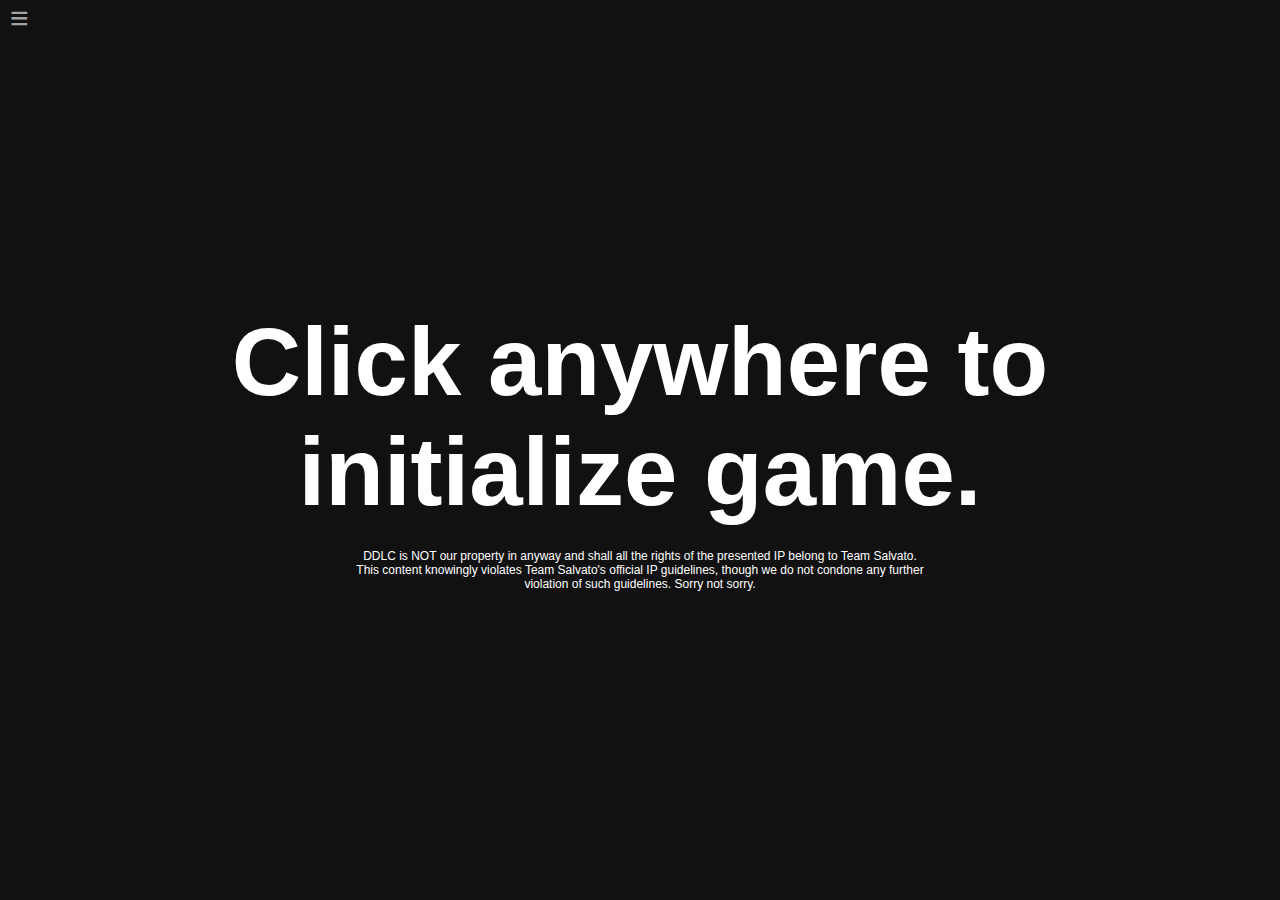
<file: Selenite_files/index.html>
<!DOCTYPE html>
<!-- saved from url=(0051)https://selenite.cc/resources/semag/ddlc/index.html -->
<html lang="en-us"><head><meta http-equiv="Content-Type" content="text/html; charset=UTF-8">
        <script src="./all.min.js"></script>
        
        
        <title>Doki Doki Literature Club!</title>
        <meta content="width=device-width,initial-scale=1" name="viewport">
        <link href="https://selenite.cc/resources/semag/ddlc/manifest.json" rel="manifest">
        <link href="https://selenite.cc/resources/semag/ddlc/icons/web-icon.png" rel="icon" sizes="128x128" type="image/png">

        <link rel="preconnect" href="https://fonts.googleapis.com/">
        <link rel="preconnect" href="https://fonts.gstatic.com/" crossorigin="">
        <link href="./css2" rel="stylesheet">

        <meta content="#000" name="theme-color">
        <style>
            html {
                background: #111;
                font-family: sans-serif
            }

            .filesystem-list-object {
                cursor: pointer;
                font-family: Montserrat, sans-serif;
            }

            #canvas {
                position: absolute;
                top: 0;
                left: 0;
                width: 100%;
                height: 100%;
                background: #000;
                border: 0 none
            }

            .visible {
                visibility: visible;
                opacity: 1;
                transition: opacity .1s linear
            }

            .hidden {
                visibility: hidden;
                opacity: 0;
                transition: visibility 0s .25s, opacity .25s linear
            }

            #inputDiv,
            #statusDiv {
                background: rgba(0, 0, 0, .75);
                width: 50%;
                margin: auto;
                min-width: 340px;
                padding: 10px;
                position: absolute;
                top: 0;
                left: 0;
                right: 0;
                border-radius: 0 0 5px 5px
            }

            #statusTextDiv {
                overflow: auto;
                max-height: 40vh;
                color: #ccc;
                font-size: 14px
            }

            #statusProgress {
                display: none;
                width: 100%
            }

            #inputDiv {
                width: 65%;
                padding-left: 10px;
                padding-right: 20px
            }

            #inputPrompt {
                color: #eee;
                font-size: 150%;
                margin-bottom: 1em;
                margin-top: 1em
            }

            #inputText {
                width: 100%;
                font-size: 175%;
                padding: 5px;
                background: inherit;
                color: #eee
            }

            #inputText:focus {
                color: #fff
            }

            #ContextContainer {
                position: absolute;
                left: 0;
                top: 0;
                color: #fff
            }

            #ContextContainer.shown {
                background: rgba(0, 0, 0, .5);
                border-radius: 0 0 5px 0
            }

            #ContextButton {
                text-decoration: none;
                color: #d3d3d3;
                font-size: xx-large;
                cursor: pointer;
                user-select: none;
                -moz-user-select: none;
                padding: 10px 10px;
                opacity: .75
            }

            #ContextButton:focus {
                outline: 0;
                color: #fff;
                opacity: 1
            }

            #ContextMenu a {
                text-decoration: none;
                color: #d3d3d3;
                background: #444;
                height: 48px;
                width: 250px;
                border-radius: 5px;
                border: 1px solid #d3d3d3;
                display: flex;
                align-items: center;
                justify-content: center;
                margin: 5px 5px;
                opacity: 1;
            }

            #ContextMenu a:hover {
                text-decoration: none;
                background: #666;
                color: #fff
            }

            #presplash {
                position: absolute;
                top: 0;
                left: 0;
                display: block;
                margin: auto;
                width: 100%;
                height: 100%;
                object-fit: contain
            }

            body {
                margin: 0;
                height: 100vh; /* Full viewport height */
                display: flex;
                justify-content: center; /* Center horizontally */
                align-items: center; /* Center vertically */
                font-family: Arial, sans-serif;
                flex-direction: column; /* Stack elements vertically */
            }

            /* Style the large text */
            .largest-text {
                font-size: 6rem; /* Large text size */
                margin: 10px;
                color: white;
                text-align: center;
            }
            .disclaimer {
                font-size: .75rem; /* Large text size */
                max-width: 50%;
                color: white;
                text-align: center;
            }
            .flex-centered {
                display: flex;
                flex-direction: column;
                align-items: center;
            }
            .absolute-center {
                position: absolute;
                top: 50%;
                left: 50%;
                transform: translate(-50%, -50%);
            }

            h1, h2, p {
                color: white;
            }

            body {
                font-family: Arial, sans-serif;
            }
            #fileList {
                list-style: none;
                padding: 0;
            }
            #fileList li {
                margin: 5px 0;
                cursor: pointer;
                color: blue;
                text-decoration: underline;
            }
            #fileContent {
                margin-top: 20px;
                white-space: pre-wrap;
                border: 1px solid #ccc;
                padding: 10px;
            }
            #filesystem {
                z-index: 99;
                background: #444;
            }
            #intro-text {
                max-width: 90%;
            }
        </style>
    </head>

    <body>
        <canvas class="hidden" id="canvas" oncontextmenu="event.preventDefault()" tabindex="-1"></canvas>
        <div id="filesystem" class="hidden absolute-center">
            <div style="margin: 2%;">
                <h1 style="text-align: center;">IDBFS Explorer</h1>
                <div style="display: flex; flex-direction: row;">
                    <button id="syncFrom">Refresh (Sync)</button>
                    <button id="deleteModeButton">Toggle Delete Mode</button>
                </div>
                <ul id="fileList" style="max-width: 80vh; max-height: 50vh; overflow-y: auto; border: 1px solid #ccc; padding: 10px;"></ul>
            </div>
        </div>
        <div class="flex-centered" id="intro-text">
            <h1 class="largest-text">Click anywhere to initialize game.</h1>
            <p class="disclaimer">DDLC is NOT our property in anyway and shall all the rights of the presented IP belong to Team Salvato. This content knowingly violates Team Salvato's official IP guidelines, though we do not condone any further violation of such guidelines. Sorry not sorry.</p>
        </div>
        <div id="ContextContainer"><a id="ContextButton">≡</a><br>
            <div id="ContextMenu" style="display:none">
                <input id="ID_SavegamesImport" accept="application/zip" onchange="onSavegamesImport(this)" style="display:none" type="file">
                <a href="javascript:document.getElementById(&#39;ID_SavegamesImport&#39;).click();">Import Saves</a>
                <a href="javascript:onSavegamesExport();">Export Saves</a>
                <a href="javascript:showFileSystem();">Explore Filesystem</a>
                <a href="javascript:FSDownload(&#39;/log.txt&#39;, &#39;text/plain&#39;);">Download Log</a>
                <p style="text-align: center;">Powered by Ren'Py.</p>
            </div>
        </div>

        <div id="statusDiv" class="hidden">
            <div id="statusTextDiv"></div><progress id="statusProgress" max="100" value="0"></progress>
        </div>
        <div id="inputDiv" class="hidden">
            <form id="inputForm">
                <div id="inputPrompt"></div><input id="inputText">
            </form>
        </div>
        <script>
            navigator.serviceWorker && (navigator.serviceWorker.controller || navigator.serviceWorker.register(
                "./service-worker.js", {
                    updateViaCache: "all"
                }))
        </script>
        <script>
            var listener = function() {
                var element = document.getElementById("canvas");
                element.classList.remove("hidden");

                var scriptPre = document.createElement("script");
                scriptPre.src = "renpy-pre.js";

                var scriptMain = document.createElement("script");
                scriptMain.src = "renpy.js";
                scriptMain.async = true;

                document.body.appendChild(scriptPre);
                document.body.appendChild(scriptMain);

                document.removeEventListener("click", listener);
            };
            document.addEventListener("click", listener);
        </script>
    

    </body></html>
</file>
